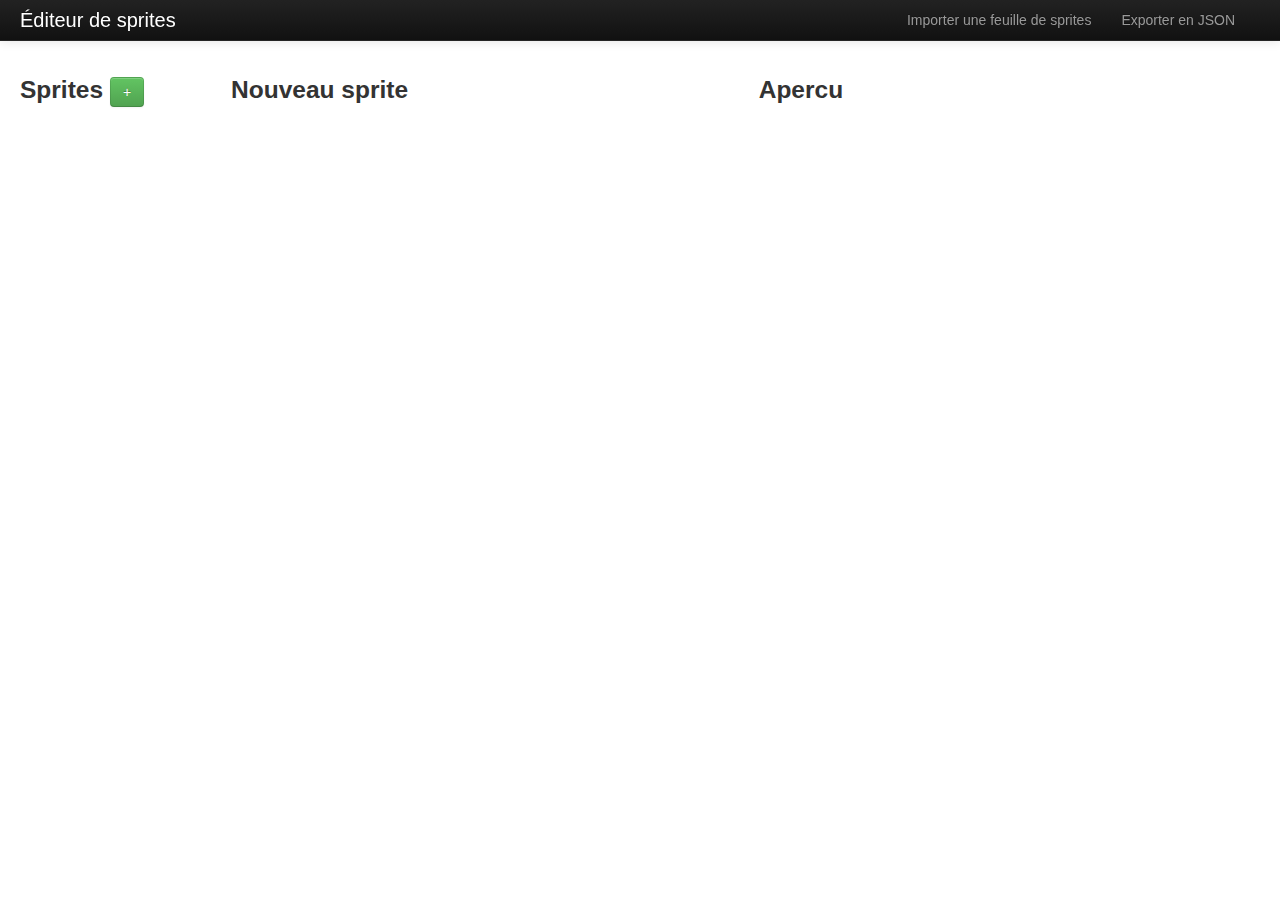
<file: editors/sprite-editor.html>
<!DOCTYPE html>
<html>
<head>
	<title>Sprite Editor</title>
	<meta charset="utf-8">
	<link rel="stylesheet" type="text/css" href="../css/lib/bootstrap.css">
	<style type="text/css">
		#preview {
			position: relative;
		}
		.frame {
			position: absolute;
			border: 1px solid red;
		}
	</style>
	<script type="text/javascript" src="../js/lib/jquery.js"></script>
	<script type="text/javascript" src="sprite-editor-2.js"></script>
</head>
<body>
	<div class="navbar navbar-inverse navbar-fixed-top">
        <div class="navbar-inner">
        	<div class="container-fluid">
          		<a class="brand" href="#">Éditeur de sprites</a>
          		<div class="nav-collapse collapse" style="float:right">
            		<ul class="nav">
              			<li> <a href="#" id="import">Importer une feuille de sprites</a> </li>
              			<li> <a href="#" id="export">Exporter en JSON</a> </li>
            		</ul>
          		</div>
        	</div>
        </div>
    </div>

    <div class="container-fluid" style="margin-top: 60px">

		<div class="row-fluid">
			<div class="span2">
				<h3>Sprites <button class="btn btn-success" id="new-sprite">+</button></h3>
				<ul class="nav nav-pills nav-stacked" id="sprite-list">
					
				</ul>
			</div>
			<div class="span5">
				<h3>Nouveau sprite</h3>
				<div class="view" data-view="sprite-creation">
					<form class="form-horizontal" id="create-sprite">
						<div class="control-group">
							<label class="control-label">Nom du sprite</label>
							<div class="controls">
								<input type="text" name="sprite-name"  value="zombie_ogre" required pattern="^[a-z_]{3,30}$">
							</div>
						</div>
						<div class="control-group">
							<label class="control-label">Ressource graphique</label>
							<div class="controls">
								<div class="input-prepend">
								  	<span class="add-on" id="resources-path">resources/img/sprites/</span>
								  	<input name="sprite-image" value="zombie_ogre.png" required type="text">
								</div>
							</div>
						</div>
						<div class="control-group">
							<div class="controls">
								<input type="submit" class="btn btn-primary" id="test-sprite-image" value="Tester l'image du sprite avant de continuer">
							</div>
						</div>
						<div class="control-group">
							<label class="control-label">Dimensions sprite calculées</label>
							<div class="controls">
								<input type="text" class="input-small" name="sprite-width" disabled>px par <input type="text" class="input-small" name="sprite-height" disabled>px
							</div>
						</div>
						<div class="control-group">
							<label class="control-label">Dimensions d'une frame</label>
							<div class="controls">
								<input type="text" class="input-small" name="frame-width">px par <input type="text" class="input-small" name="frame-height">px
							</div>
						</div>
						<div class="control-group">
							<div class="controls">
								<input type="submit" class="btn btn-large btn-primary" value="Ajouter le sprite">
							</div>
						</div>
					</form>
				</div>

				<div class="view" data-view="sprite-edition">
					


				</div>
			</div>
			<div class="span5">
				<h3>Apercu</h3>
				<div id="preview"></div>
			</div>
		</div>

    </div>
</body>
</html>
</file>
